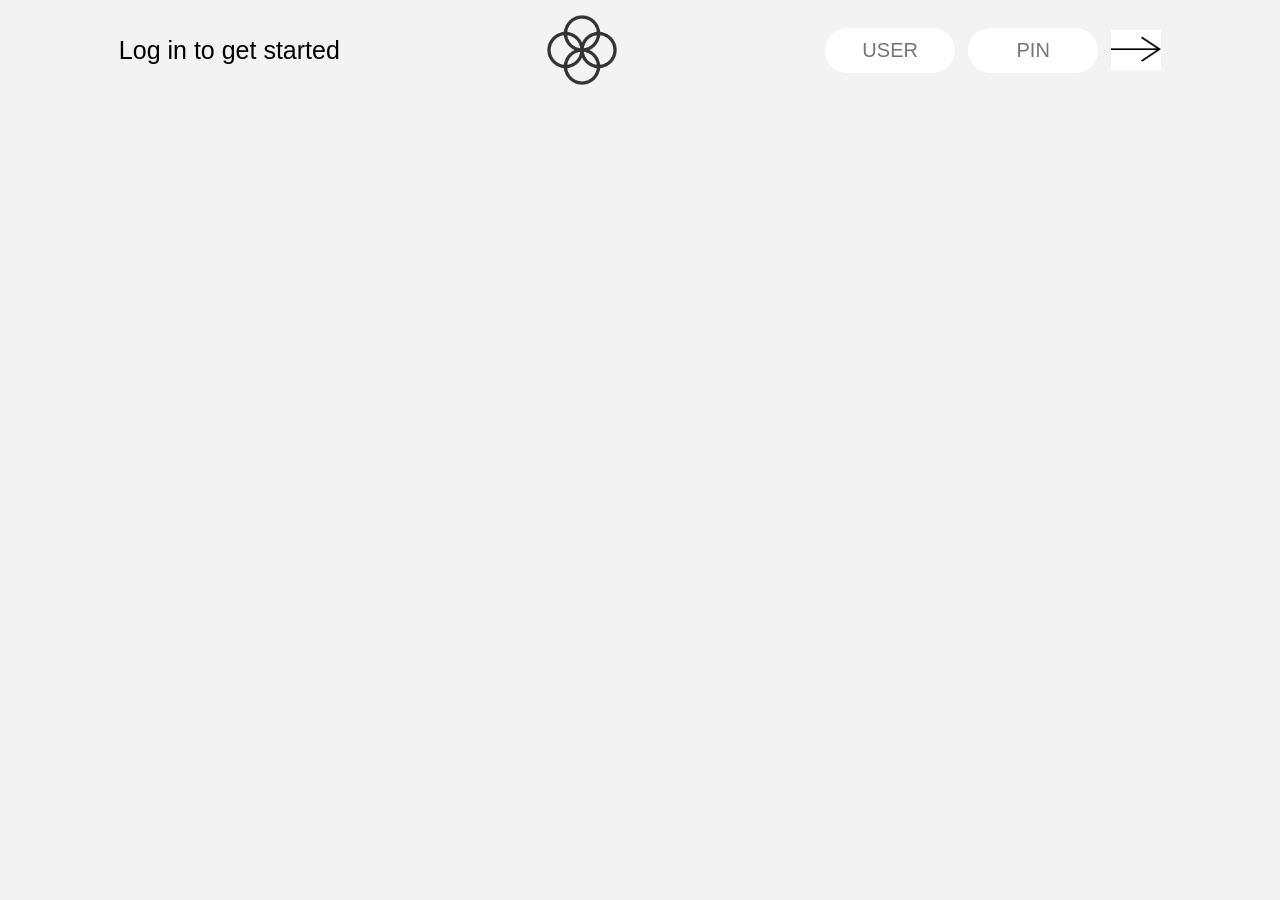
<file: index.html>
<html lang="en">
  <head>
    <meta charset="UTF-8" />
    <meta name="viewport" content="width=device-width, initial-scale=1.0" />
    <title>Document</title>
    <link rel="icon" href="image.png" type="image/x-icon" />
    <link rel="stylesheet" href="bank.css" />
    <script defer src="main.js"></script>
  </head>

  <body>
    <div class="log-in-page">
      <div>
        <p class="welcome-message">Log in to get started</p>
      </div>
      <div class="logo">
        <a href=""></a><img src="image.png" alt="" width="70px" />
      </div>
      <div class="third">
        <input class="user" type="text" placeholder="USER" />
        <input class="password" type="password" placeholder="PIN" />
        <img class="enter" src="image copy.png" alt="" />
      </div>
    </div>

    <!--main-account-->
    <section class="main-account">
      <div class="total-info-container">
        <div class="date-of-balance">
          <h2>Current balance</h2>
          <p class="balance-date"></p>
        </div>
        <div class="total-balance">
          <p class="bal">25 952,59 Eur</p>
        </div>
      </div>
      <div class="transaction-holder">
        <div>
          <div class="transaction-container">
            <div class="inside-transaction-container">
              <p class="status-of-transaction">8 Deposit</p>
              <p class="date-of-transction">12/03/2020</p>
              <p class="transaction-amount">1300,00 euro</p>
            </div>
          </div>
          <div class="summary">
            <div>
              <p>IN <span class="gr in-sum">27 035,20 eur</span></p>
            </div>
            <div>
              <p>OUT <span class="re out-sum">1082,61 eur</span></p>
            </div>

            <div>
              <p>INTEREST <span class="gr interest-sum">323,46 eur</span></p>
            </div>
            <div>
              <button class="sort">sort</button>
            </div>
          </div>
        </div>
        <div class="transaction-control">
          <div class="yellow all">
            <p class="trans">Transfer money</p>
            <div class="inside">
              <div>
                <input class="receiver tf" type="text" />
                <p>Transfer to</p>
              </div>
              <div>
                <input class="transferAmount tf" value=" " type="text" />
                <p>Amount</p>
              </div>
              <img class="transfer" src="image copy.png" width="35px" />
            </div>
          </div>

          <div class="green all">
            <p class="trans">Request loan</p>
            <div class="inside">
              <div>
                <input class="loan-amount clear-loan" type="text" />
                <p>Amount</p>
              </div>
              <img class="loan-btn" src="image copy.png" width="35px" />
            </div>
          </div>
          <div class="red all">
            <p class="trans">Close account</p>
            <div class="inside">
              <div>
                <input type="text" class="confirm-user close-acc clear-close" />
                <p>Confirm user</p>
              </div>
              <div>
                <input type="text" class="close-acc Confirm-pin clear-close" />
                <p>Confirm pin</p>
              </div>
              <img class="close-btn" src="image copy.png" width="35px" />
            </div>
          </div>
          <div>
            <p class="last">
              you will be logged out in <span class="timeout">time out</span>
            </p>
          </div>
        </div>
      </div>

      <div></div>
    </section>
  </body>
</html>
</file>
<file: bank.css>
* {
  padding: 0;
  margin: 0;
  box-sizing: border-box;
  font-family: sans-serif;
}
body {
  background: #f3f3f3;
  display: flex;
  flex-direction: column;
  justify-content: center;
  padding: 15px;
  min-width: 40rem;
  margin: auto;
}
body::-webkit-scrollbar {
  display: none;
}
.log-in-page {
  display: flex;
  align-items: center;
  justify-content: space-around;
  flex-wrap: wrap;
}
@media (max-width: 800px) {
  .log-in-page {
    display: flex;
    gap: 30px;
    flex-direction: column;
  }
}
.enter-buttton {
  width: 10px;
}
.third img {
  width: 50px;
  background: burlywood;
  height: 40px;
}
.third {
  display: flex;
  gap: 13px;
  justify-content: center;
  align-items: center;
}
.third input {
  border: none;
  outline: none;
  width: 130px;
  height: 45px;
  border-radius: 30px;
  text-align: center;
  font-size: 20px;
}
.logo {
}
.logo a {
  width: 10px;
}
.logo a img {
  width: 100%;
}
.log-in-page div p {
  font-size: 25px;
}
.main-account {
  margin: auto;
  display: none;
  transition: 5s;
}
.total-info-container {
  display: flex;
  align-items: center;
  justify-content: space-between;
  flex-wrap: wrap;
  padding: 50px 6px;
  margin: auto;
}
.date-of-balance p {
  font-size: 20px;
  justify-content: ;
  display: flex;
  padding-top: 10px;
}
.total-balance {
  font-size: 55px;
}
.transaction-holder {
  display: flex;
  justify-content: center;
  gap: 20px;
  align-items: ;
  flex-wrap: wrap;
}
.transaction-holder > * {
  flex-basis: %;
  flex-shrink: 2;
  flex-grow: 1;
}
.transaction-container {
  background: white;
  flex-basis: 50%;
  overflow-y: scroll;
  height: 36rem;
  border-radius: 10px;
}
.transaction-container::-webkit-scrollbar {
  display: none;
}
.transaction-container > * {
}
.inside-transaction-container {
  display: flex;
  justify-content: space-around;
  border-bottom: 0.5px solid rgb(198, 194, 188);
  padding: 25px;
  width: 100%;
}
.inside-transaction-container .status-of-transaction {
  background: green;
  padding: 4px 11px;
  font-size: 14px;
  border-radius: 15px;
  color: aliceblue;
}
.inside-transaction-container .date-of-transction {
  margin-right: auto;
}
.transaction-amount {
  font-size: 18px;
}
.transaction-control {
  display: flex;
  gap: 20px;
  flex-direction: column;
  flex-basis: 30%;
  flex-shrink: 1;
}

.transaction-control > * {
  border-radius: 13px;
}
.transaction-control .all {
  background: linear-gradient(to top left, #ffb003, #ffcb03);
  padding: 30px 50px;
  padding-top: ;
  max-width: 38.5rem;
}
.all {
}
.all .trans {
  font-size: 25px;
  font-weight: bold;
  margin-bottom: 15px;
}
.transaction-control .green {
  background: linear-gradient(to top left, #39b385, #9be15d);
}
.transaction-holder .red {
  background: linear-gradient(to top left, #e52a5a, #ff585f);
}
.all .inside {
  display: flex;
  gap: 15px;
  font-size: 20px;
}
.all .inside input {
  width: 100px;
  height: 33px;
  text-align: center;
  font-size: 20px;
  outline: none;
  border-radius: 5px;
  border: none;
}
.all .inside img {
  height: 33px;
  border-radius: 5px;
}
.all .inside p {
  margin-top: 12px;
  font-size: 20px;
}
.summary {
  display: flex;
  margin: auto;
  flex-grow: 1;

  justify-content: space-around;
  padding: 25px 2px;
}
.summary div p {
  font-size: 10px;
}
.summary div p .gr {
  color: green;
  font-size: 25px;
}
.summary div p .re {
  color: red;
  font-size: 25px;
}
.red {
  background: red;
}
.green {
  background: green;
}
.dis {
  opacity: 1;
  transition: 5s;
}
.last {
  text-align: right;
}
</file>
